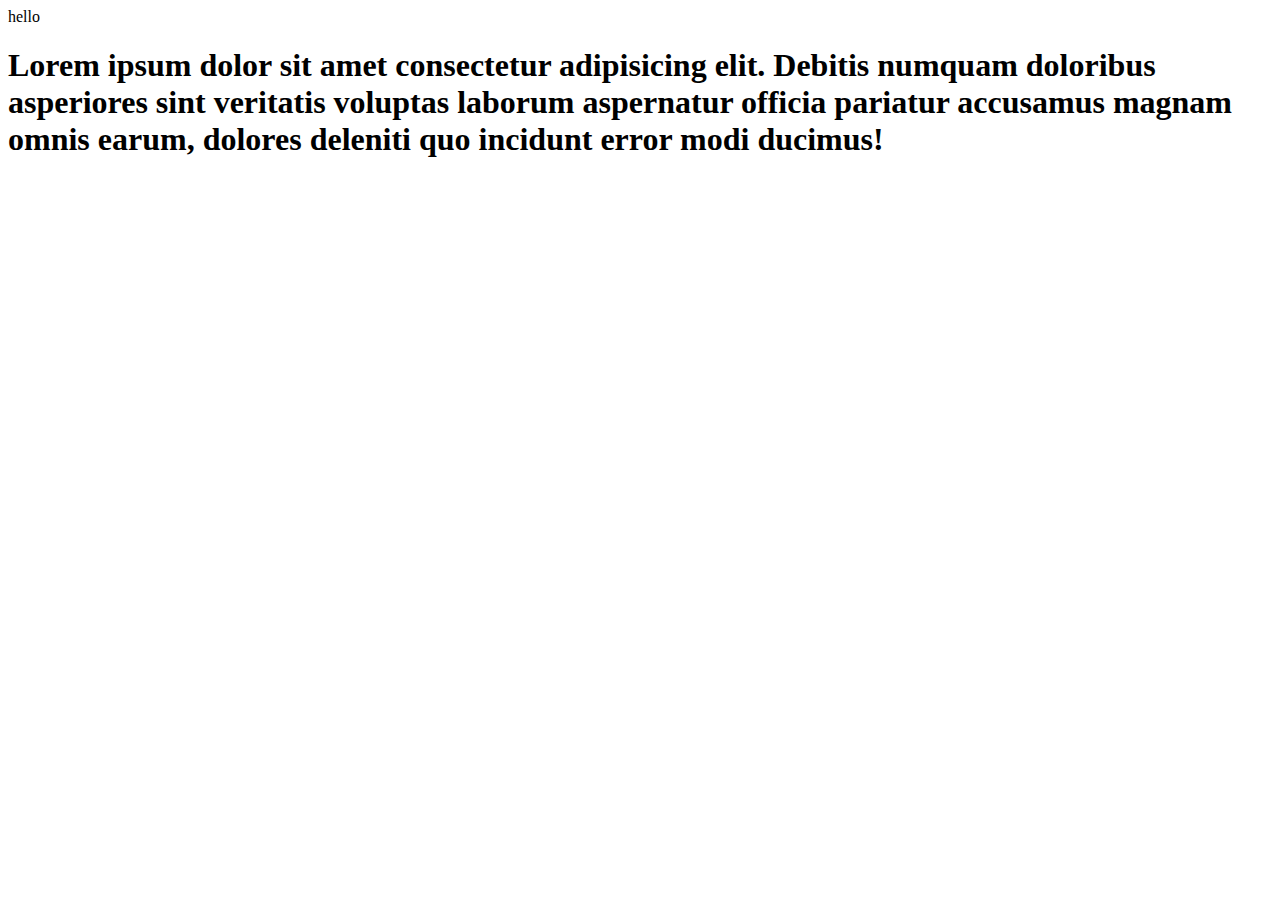
<file: newProject/index.html>
<!DOCTYPE html>
<html lang="en">
<head>
    <meta charset="UTF-8">
    <meta name="viewport" content="width=device-width, initial-scale=1.0">
    <title>Document</title>
</head>
<body>
    hello
    <h1>Lorem ipsum dolor sit amet consectetur adipisicing elit. Debitis numquam doloribus asperiores sint veritatis voluptas laborum aspernatur officia 
        pariatur accusamus magnam omnis earum, dolores deleniti quo incidunt error modi ducimus!</h1>
</body>
</html>
</file>
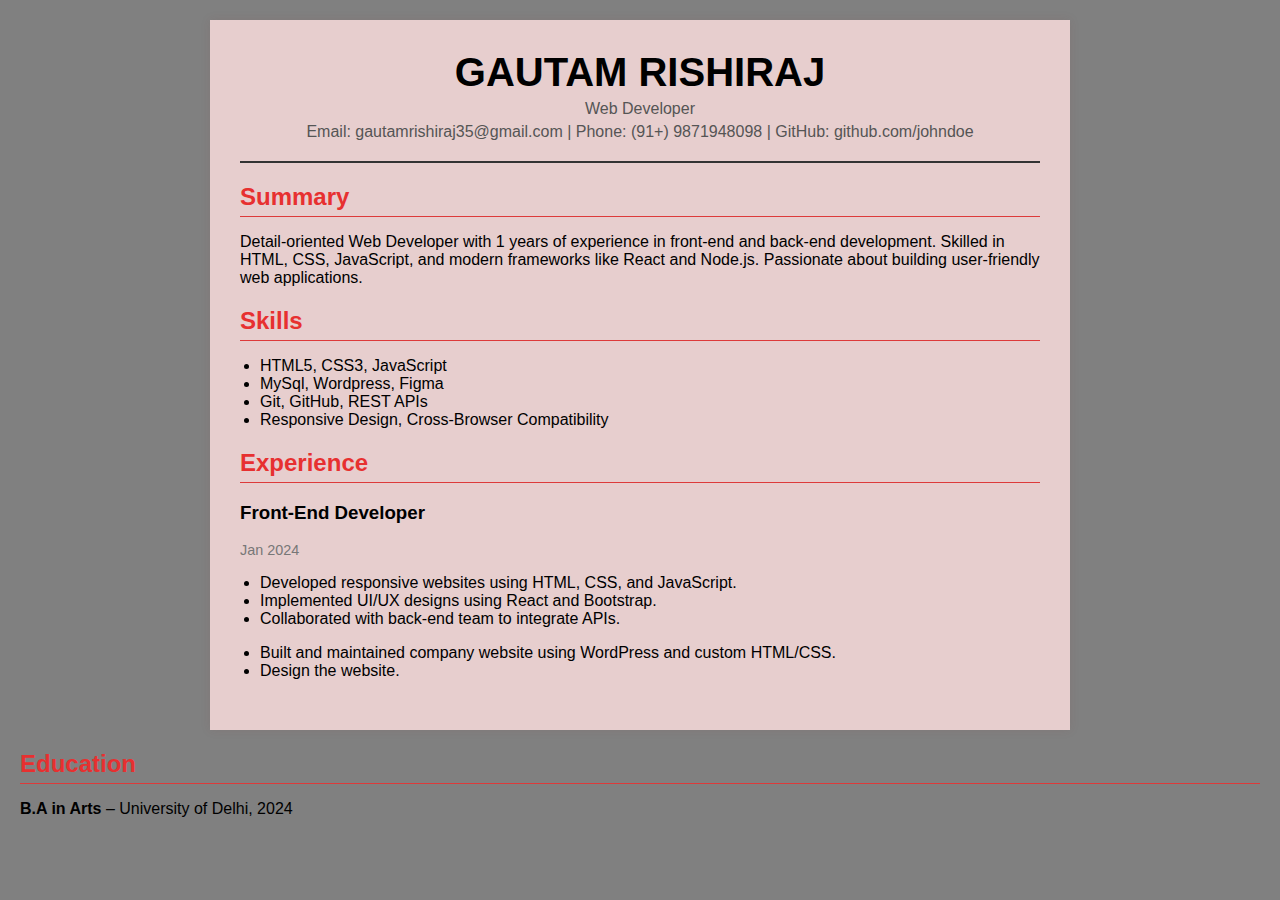
<file: my cv.html>
<!DOCTYPE html>
<!-- saved from url=(0048)file:///C:/Users/dell/Desktop/resume/resume.html -->
<html lang="en"><head><meta http-equiv="Content-Type" content="text/html; charset=UTF-8">
    
    <meta name="viewport" content="width=device-width, initial-scale=1.0">
    <title>Web Developer Resume</title>
    <link rel="stylesheet" href="./my cv_files/resume.css">
</head>
<body>
    <div class="resume">
        <header>
            <h1>GAUTAM RISHIRAJ</h1>
            <p>Web Developer</p>
            <p>Email: gautamrishiraj35@gmail.com | Phone: (91+)  9871948098  | GitHub: github.com/johndoe</p>
        </header>

        <section class="summary">
            <h2>Summary</h2>
            <p>Detail-oriented Web Developer with 1 years of experience in front-end and back-end development. Skilled in HTML, CSS, JavaScript, and modern frameworks like React and Node.js. Passionate about building user-friendly web applications.</p>
        </section>

        <section class="skills">
            <h2>Skills</h2>
            <ul>
                <li>HTML5, CSS3, JavaScript</li>
                <li>MySql, Wordpress, Figma</li>
                <li>Git, GitHub, REST APIs</li>
                <li>Responsive Design, Cross-Browser Compatibility</li>
            </ul>
        </section>

        <section class="experience">
            <h2>Experience</h2>
            <div class="job">
                <h3>Front-End Developer </h3>
                <p class="date">Jan 2024 </p>
                <ul>
                    <li>Developed responsive websites using HTML, CSS, and JavaScript.</li>
                    <li>Implemented UI/UX designs using React and Bootstrap.</li>
                    <li>Collaborated with back-end team to integrate APIs.</li>
                </ul>
            </div>

            <!-- <div class="job">
                <h3>Web Developer Intern – XYZ Solutions</h3>
                <p class="date">Jun 2020 – Dec 2021</p> -->
                <ul>
                    <li>Built and maintained company website using WordPress and custom HTML/CSS.</li>
                    <li>Design the website.</li>
                </ul>
            </section></div>
        

        <section class="education">
            <h2>Education</h2>
            <p><strong>B.A in Arts</strong> – University of Delhi, 2024</p>
        </section>
    



</body></html>
</file>
<file: my cv_files/resume.css>
body {
    font-family: Arial, sans-serif;
    background-color: grey;
    margin: 0;
    padding: 20px;
}

.resume {
    max-width: 800px;
    background-color: #e7cece;
    margin: auto;
    padding: 30px;
    box-shadow: 0 0 10px rgba(131, 46, 46, 0.1);
}

header {
    text-align: center;
    border-bottom: 2px solid #333;
    padding-bottom: 15px;
    margin-bottom: 20px;
}

header h1 {
    margin: 0;
    font-size: 2.5em;
}

header p {
    margin: 5px 0;
    color: #555;
}

section {
    margin-bottom: 20px;
}

h2 {
    color: #e73030;
    border-bottom: 1px solid #dd3a3a;
    padding-bottom: 5px;
    margin-bottom: 10px;
}

ul {
    list-style-type: disc;
    padding-left: 20px;
}

.job {
    margin-bottom: 15px;
}

.date {
    color: #777;
    font-size: 0.9em;
}
</file>
